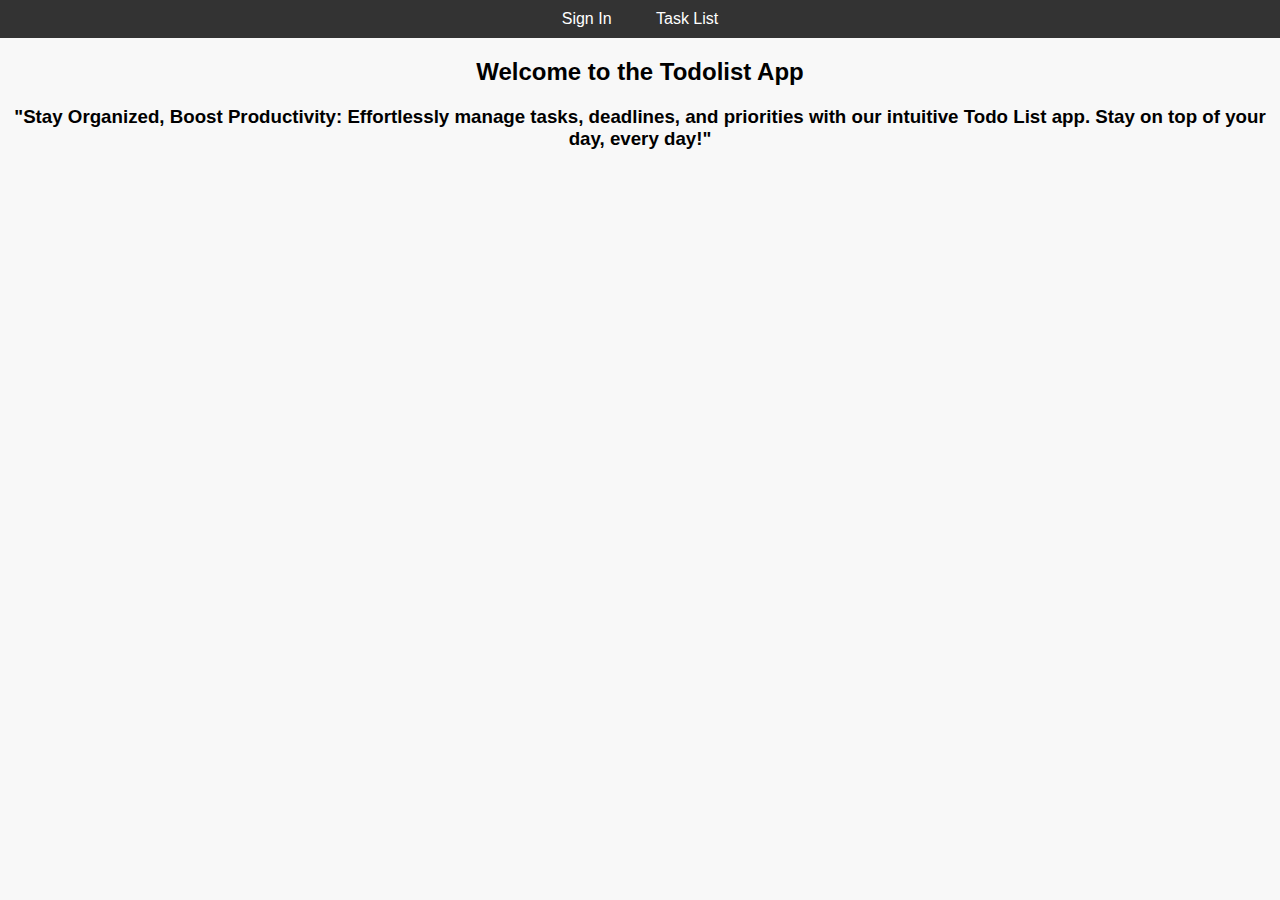
<file: Milestone 2-FrontEnd/To-Do-List/index.html>
<!DOCTYPE html>
<html lang="en">
<head>
  <meta charset="UTF-8">
  <meta name="viewport" content="width=device-width, initial-scale=1.0">
  <title>ToDolist App</title>
  <link rel="stylesheet" href="styles1.css">
</head>
<body>
  <nav class="top-navigation">
    <ul>
        <li><a href="login.html">Sign In</a></li>
        
        <li><a href="taskList.html">Task List</a></li>
        <!-- Add more navigation links if needed -->
    </ul>
  </nav>
  <center><h2>Welcome to the Todolist App</h2>
  <h3>"Stay Organized, Boost Productivity: Effortlessly manage tasks, deadlines, and priorities with our intuitive Todo List app. Stay on top of your day, every day!"</h3>
</center>
</body>
</html>
</file>
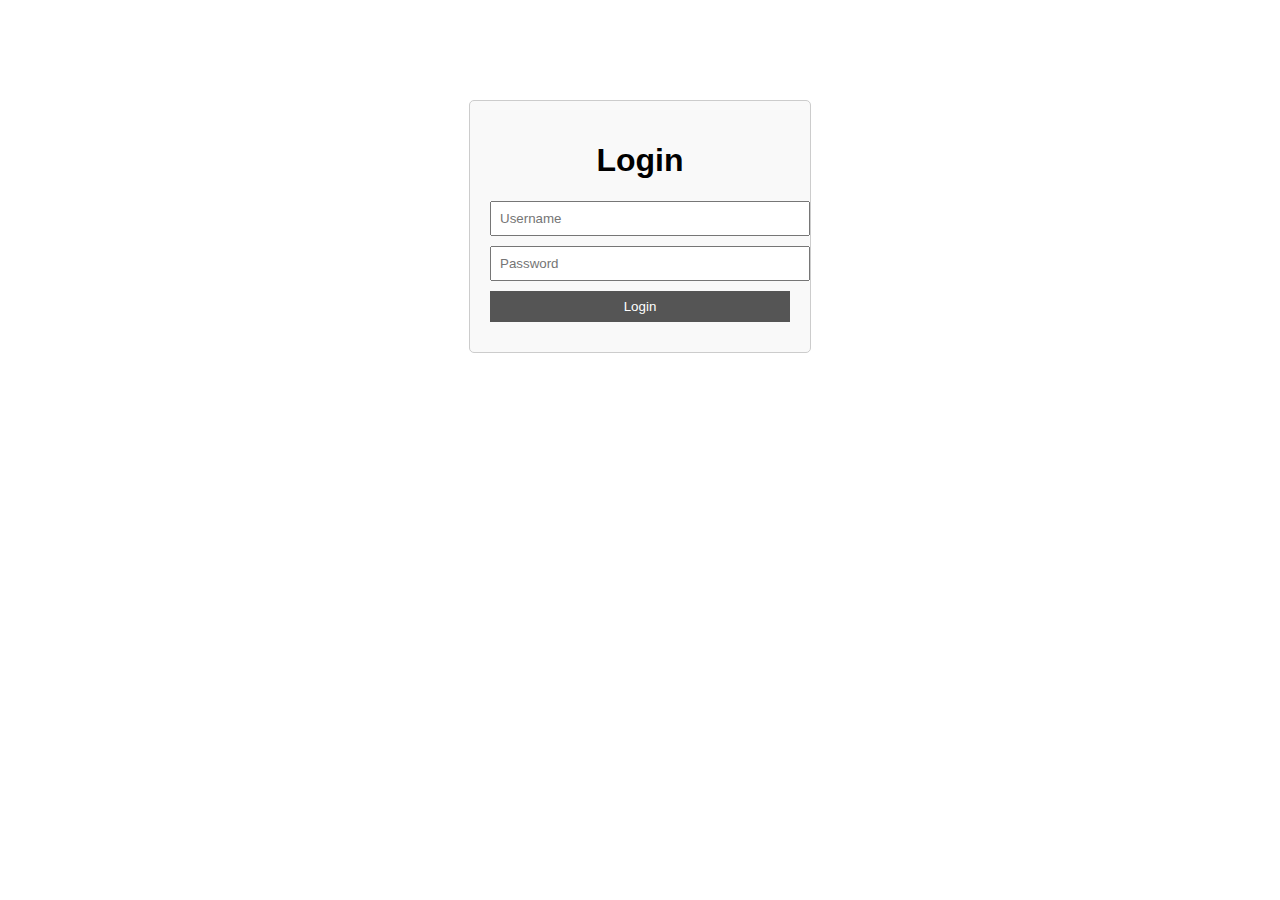
<file: Milestone 2-FrontEnd/To-Do-List/login.html>
<!DOCTYPE html>
<html lang="en">
<head>
    <meta charset="UTF-8">
    <meta name="viewport" content="width=device-width, initial-scale=1.0">
    <title>Document</title>
    <link rel="stylesheet" href="styles.css">
    <script src="login.js"></script>
</head>
<body>
    <div class="login-container">
    <h1>Login</h1>
    <input type="text" id="username" placeholder="Username">
    <input type="password" id="password" placeholder="Password">
    <button onclick="login()">Login</button>
    </div>

  
  </body>
  </html>
</file>
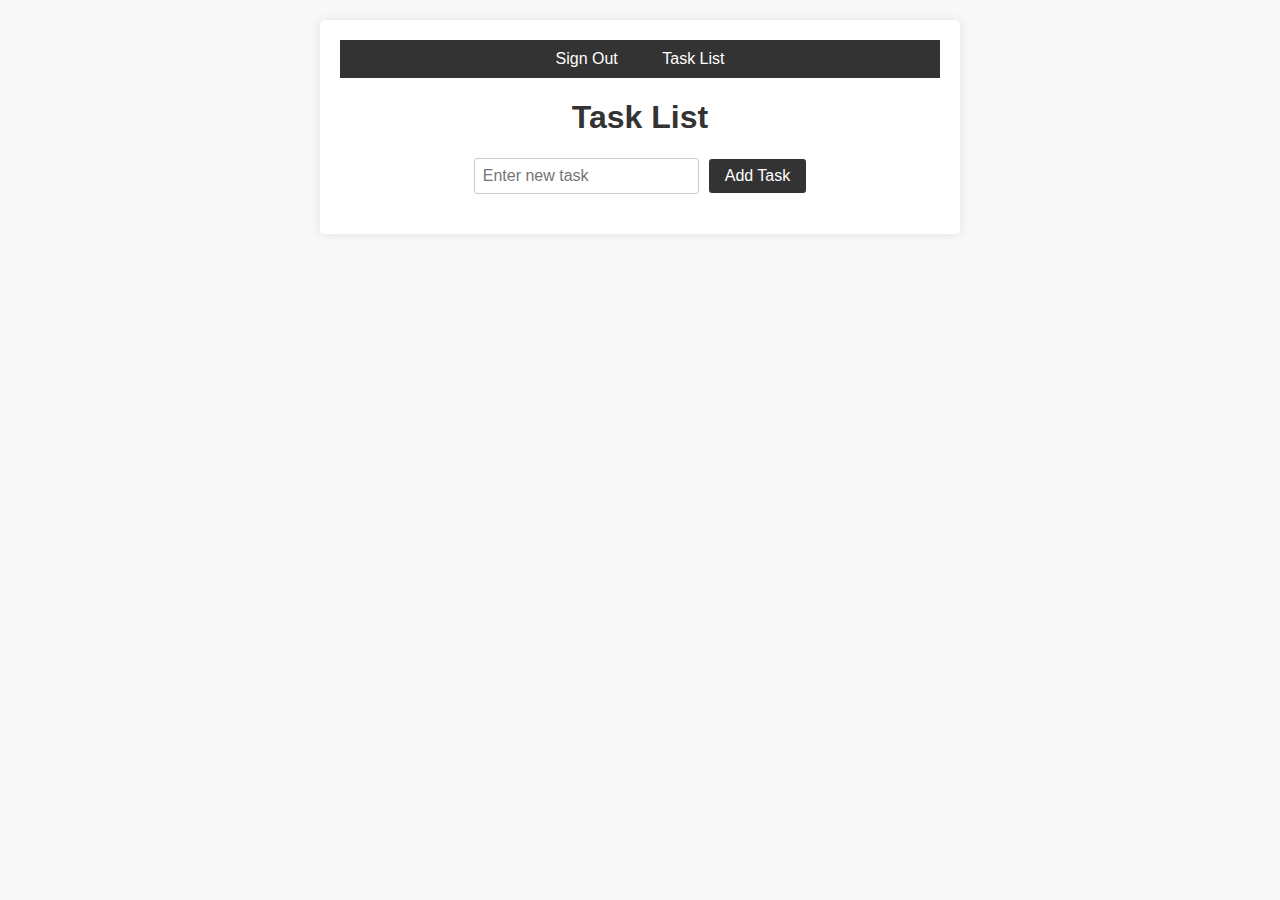
<file: Milestone 2-FrontEnd/To-Do-List/tasklist.html>
<!DOCTYPE html>
<html lang="en">
<head>
    <meta charset="UTF-8">
    <meta name="viewport" content="width=device-width, initial-scale=1.0">
    <title>TaskList</title>
    <script src="tasklist.js"></script>
    <link rel="stylesheet" href="styles1.css">
</head>
<body>
 
    <div class="task-list-container">
      <nav class="top-navigation">
        <ul>
            <li><a href="login.html">Sign Out</a></li>
            <li><a href="taskList.html">Task List</a></li>
            <!-- Add more navigation links if needed -->
        </ul>
      </nav>

        <h1>Task List</h1>

        
        <div class="task-add">
          <input type="text" id="newTaskInput" placeholder="Enter new task">
          <button onclick="addTask()">Add Task</button>
        </div>
        
        <ul id="taskList">
          <!-- Placeholder for tasks -->
          <!-- Existing tasks will be dynamically added here -->
        </ul>
      </div>

    <script>
      // Call displayTasks() once the DOM is loaded
      document.addEventListener('DOMContentLoaded', displayTasks);
    </script>
</body>
</html>
</file>
<file: Milestone 2-FrontEnd/To-Do-List/styles1.css>
body {
    font-family: Arial, sans-serif;
    margin: 0;
    padding: 0;
    background-color: #f8f8f8;
}

.task-list-container {
    max-width: 600px;
    margin: 20px auto;
    padding: 20px;
    background-color: #fff;
    border-radius: 5px;
    box-shadow: 0 0 10px rgba(0, 0, 0, 0.1);
}

h1 {
    text-align: center;
    color: #333;
}

.task-add {
    display: flex;
    justify-content: center;
    align-items: center;
    margin-bottom: 20px;
}

.task-add input[type="text"] {
    padding: 8px;
    font-size: 16px;
    border-radius: 3px;
    border: 1px solid #ccc;
    margin-right: 10px;
}

.task-add button {
    padding: 8px 16px;
    font-size: 16px;
    border-radius: 3px;
    background-color: #333;
    color: #fff;
    border: none;
    cursor: pointer;
}

ul#taskList {
    list-style: none;
    padding: 0;
}

ul#taskList li {
    background-color: #f9f9f9;
    padding: 10px;
    margin-bottom: 10px;
    border-radius: 3px;
    display: flex;
    justify-content: space-between;
    align-items: center;
}

.completed-task {
    text-decoration: line-through;
    color: #777;
}

.action-buttons button {
    margin-right: 5px;
    padding: 6px 12px;
    border-radius: 3px;
    border: none;
    cursor: pointer;
}

.action-buttons button:hover {
    background-color: #ddd;
}
.top-navigation {
    background-color: #333; /* Background color for the navigation bar */
    color: #fff; /* Text color */
    padding: 10px 0; /* Add padding to the top and bottom of the navigation */
}

.top-navigation ul {
    list-style: none; /* Remove default list styles */
    margin: 0;
    padding: 0;
    text-align: center; /* Center-align the navigation items */
}

.top-navigation ul li {
    display: inline; /* Display list items horizontally */
}

.top-navigation ul li a {
    color: #fff; /* Link color */
    text-decoration: none; /* Remove underlines from links */
    padding: 10px 20px; /* Add padding to the links */
}

.top-navigation ul li a:hover {
    background-color: #555; /* Background color on hover */
    border-radius: 5px; /* Rounded corners on hover */
}
</file>
<file: Milestone 2-FrontEnd/To-Do-List/styles.css>
/* General Styles */
body {
    font-family: Arial, sans-serif;
    margin: 0;
    padding: 0;
  }
  
  h1 {
    text-align: center;
  }
  
  /* Login Page Styles */
  .login-container {
    width: 300px;
    margin: 100px auto;
    padding: 20px;
    border: 1px solid #ccc;
    border-radius: 5px;
    background-color: #f9f9f9;
  }
  
  .login-container input[type="text"],
  .login-container input[type="password"],
  .login-container button {
    display: block;
    width: 100%;
    margin-bottom: 10px;
    padding: 8px;
  }
  
  .login-container button {
    background-color: #555;
    color: white;
    border: none;
    cursor: pointer;
  }
  
  .login-container button:hover {
    background-color: #555;
  }
  
  /* Task List Page Styles */
  .task-list-container {
    width: 600px;
    margin: 50px auto;
  }
  
  .task-list-container ul {
    list-style: none;
    padding: 0;
  }
  
  .task-list-container li {
    margin-bottom: 10px;
    padding: 8px;
    border: 1px solid #ccc;
    border-radius: 5px;
    background-color: #f9f9f9;
  }
  .top-navigation {
    background-color: #333; /* Background color for the navigation bar */
    color: #fff; /* Text color */
    padding: 10px 0; /* Add padding to the top and bottom of the navigation */
}

.top-navigation ul {
    list-style: none; /* Remove default list styles */
    margin: 0;
    padding: 0;
    text-align: center; /* Center-align the navigation items */
}

.top-navigation ul li {
    display: inline; /* Display list items horizontally */
}

.top-navigation ul li a {
    color: #fff; /* Link color */
    text-decoration: none; /* Remove underlines from links */
    padding: 10px 20px; /* Add padding to the links */
}

.top-navigation ul li a:hover {
    background-color: #555; /* Background color on hover */
    border-radius: 5px; /* Rounded corners on hover */
}
</file>
